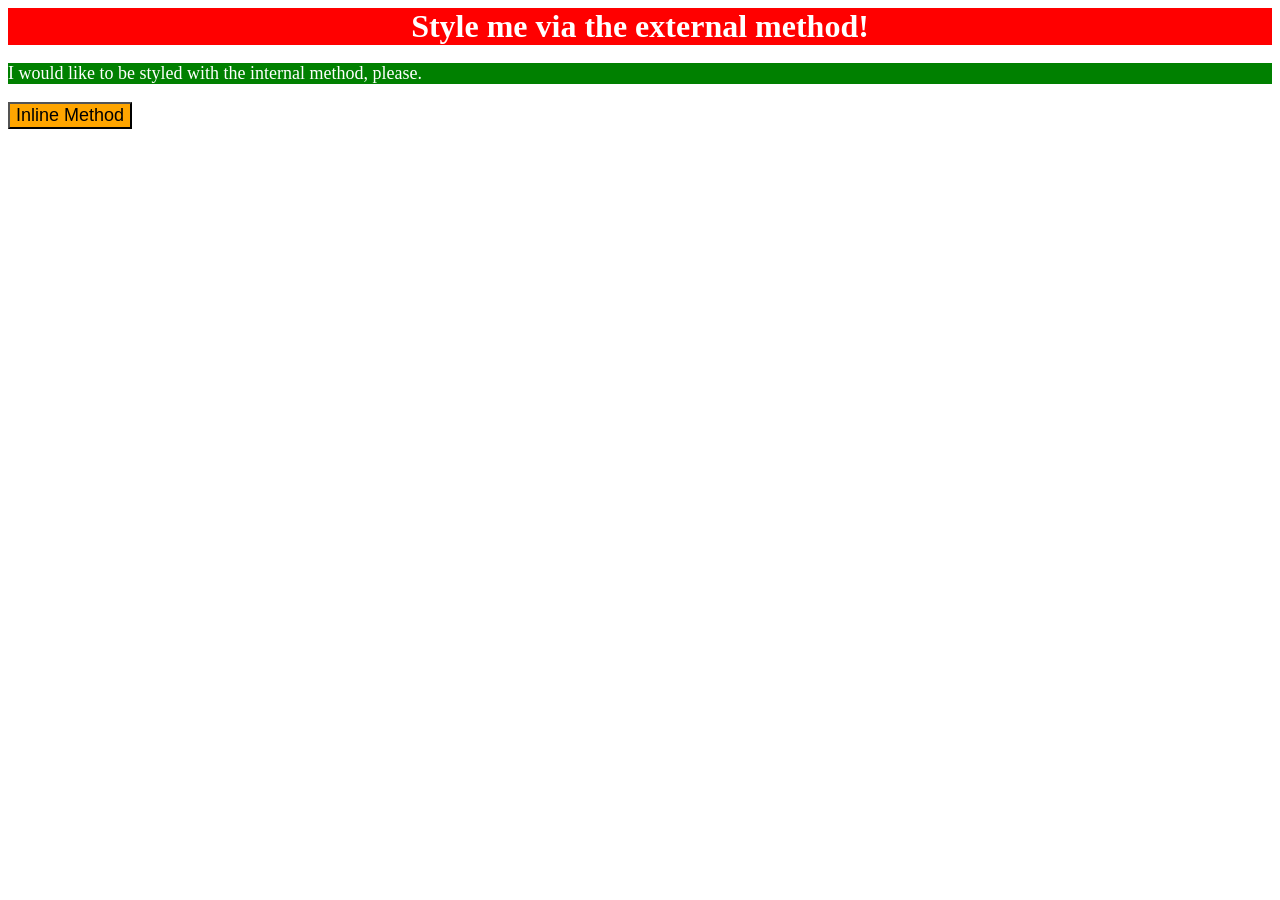
<file: foundations/intro-to-css/01-css-methods/index.html>
<!DOCTYPE html>
<html lang="en">
  <head>
    <meta charset="UTF-8">
    <meta http-equiv="X-UA-Compatible" content="IE=edge">
    <meta name="viewport" content="width=device-width, initial-scale=1.0">
    <link rel="stylesheet" href="styles.css">
    <style>
      p {
        background-color: green;
        color: white;
        font-size: 18px;
      }
    </style>
    <title>Methods for Adding CSS</title>
  </head>
  <body>
    <div>Style me via the external method!</div>
    <p>I would like to be styled with the internal method, please.</p>
    <button style="background-color: orange; font-size: 18px;">Inline Method</button>
  </body>
</html>
</file>
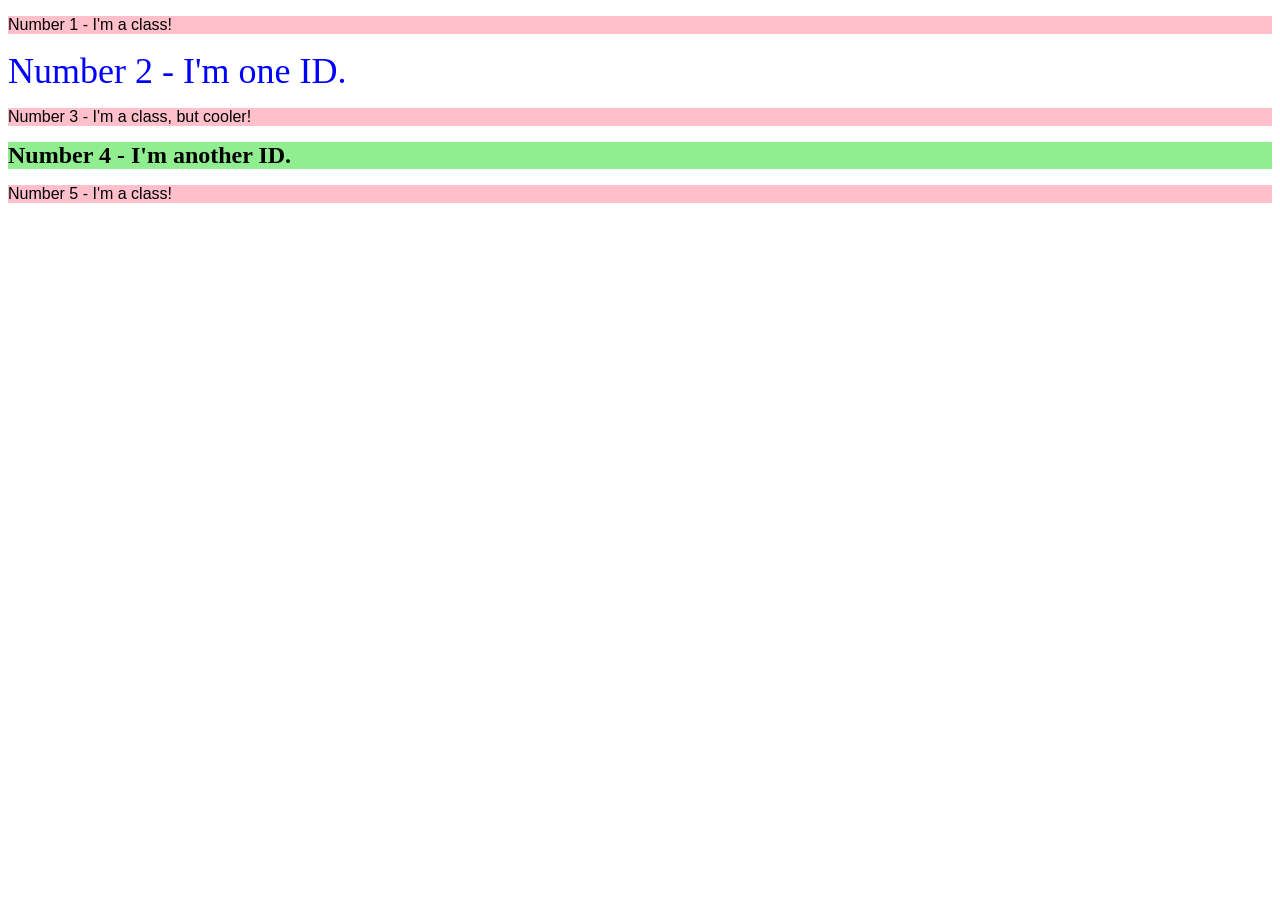
<file: foundations/intro-to-css/02-class-id-selectors/index.html>
<!DOCTYPE html>
<html lang="en">
  <head>
    <meta charset="UTF-8">
    <meta http-equiv="X-UA-Compatible" content="IE=edge">
    <meta name="viewport" content="width=device-width, initial-scale=1.0">
    <title>Class and ID Selectors</title>
    <link rel="stylesheet" href="style.css">
  </head>
  <body>
    <p class="odd">Number 1 - I'm a class!</p>
    <div id="two">Number 2 - I'm one ID.</div>
    <p class="odd" class="adjust-font-size">Number 3 - I'm a class, but cooler!</p>
    <div id="four" class="adjust-font-size">Number 4 - I'm another ID.</div>
    <p class="odd">Number 5 - I'm a class!</p>
  </body>
</html>
</file>
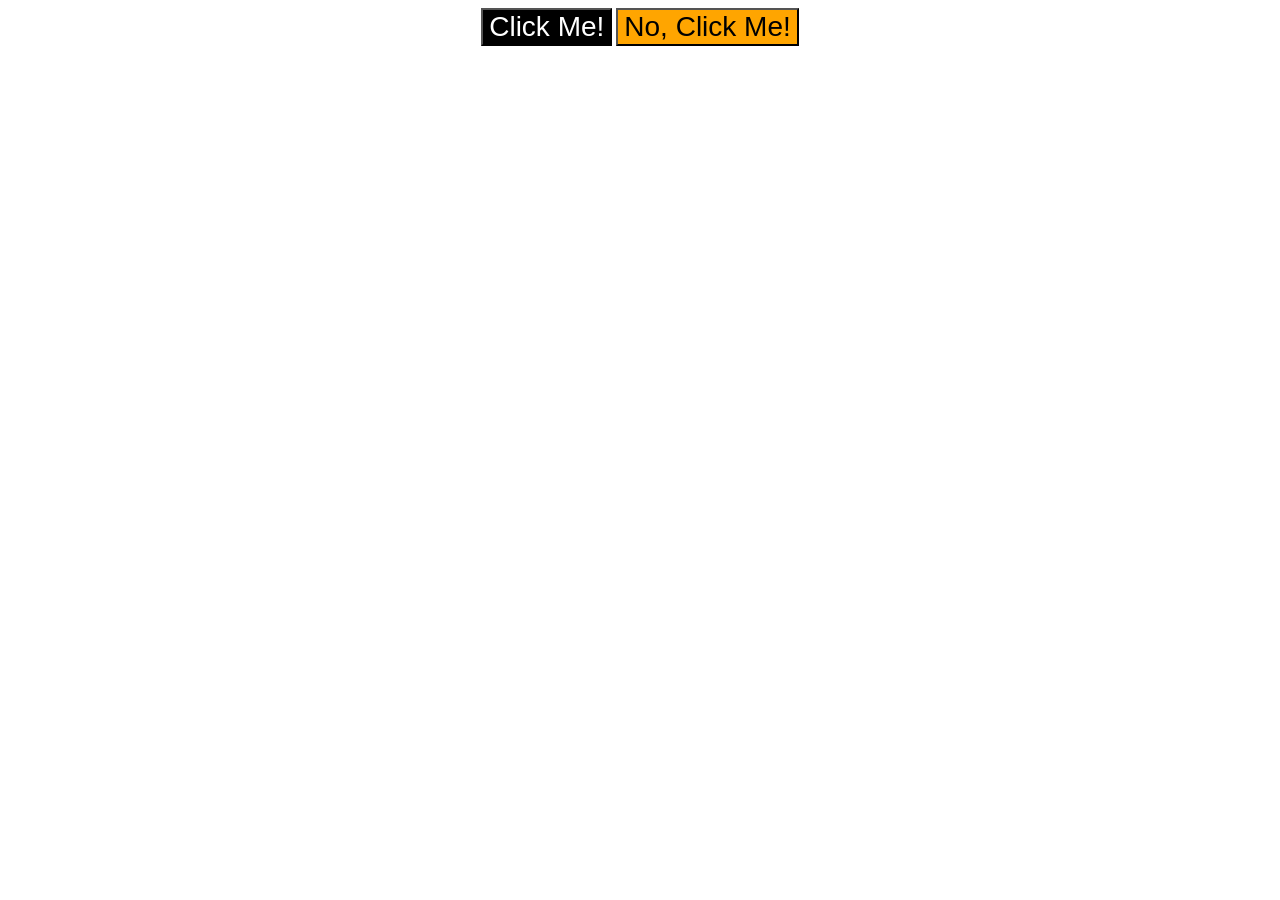
<file: foundations/intro-to-css/03-grouping-selectors/index.html>
<!DOCTYPE html>
<html lang="en">

<head>
  <meta charset="UTF-8">
  <meta http-equiv="X-UA-Compatible" content="IE=edge">
  <meta name="viewport" content="width=device-width, initial-scale=1.0">
  <title>Grouping Selectors</title>
  <link rel="stylesheet" href="style.css">
</head>

<body>
  <div>
    <button class="black">Click Me!</button>
    <button class="orange">No, Click Me!</button>
  </div>

</body>

</html>
</file>
<file: foundations/intro-to-css/01-css-methods/styles.css>
div {
    text-align: center;
    background-color: red;
    color: white;
    font-size: 32px;
    font-weight: bold;
}
</file>
<file: foundations/intro-to-css/02-class-id-selectors/style.css>
/* Add CSS Styling */
.odd {
    background-color: pink;
    font-family: Verdana, Geneva, Tahoma, sans-serif;
}

#two {
    color: blue;
    font-size: 36px;
}

.adjust-font-size {
    font-size: 24px;
}

#four {
    background-color: lightgreen;
    font-weight: bold;
}
</file>
<file: foundations/intro-to-css/03-grouping-selectors/style.css>
div {
    text-align: center;
}

.black,
.orange {
    font-size: 28px;
    font-family: Helvetica, 'Times New Roman', sans-serif;
}

.black {
    background-color: black;
    color: white;
}

.orange {
    background-color: orange;
}
</file>
